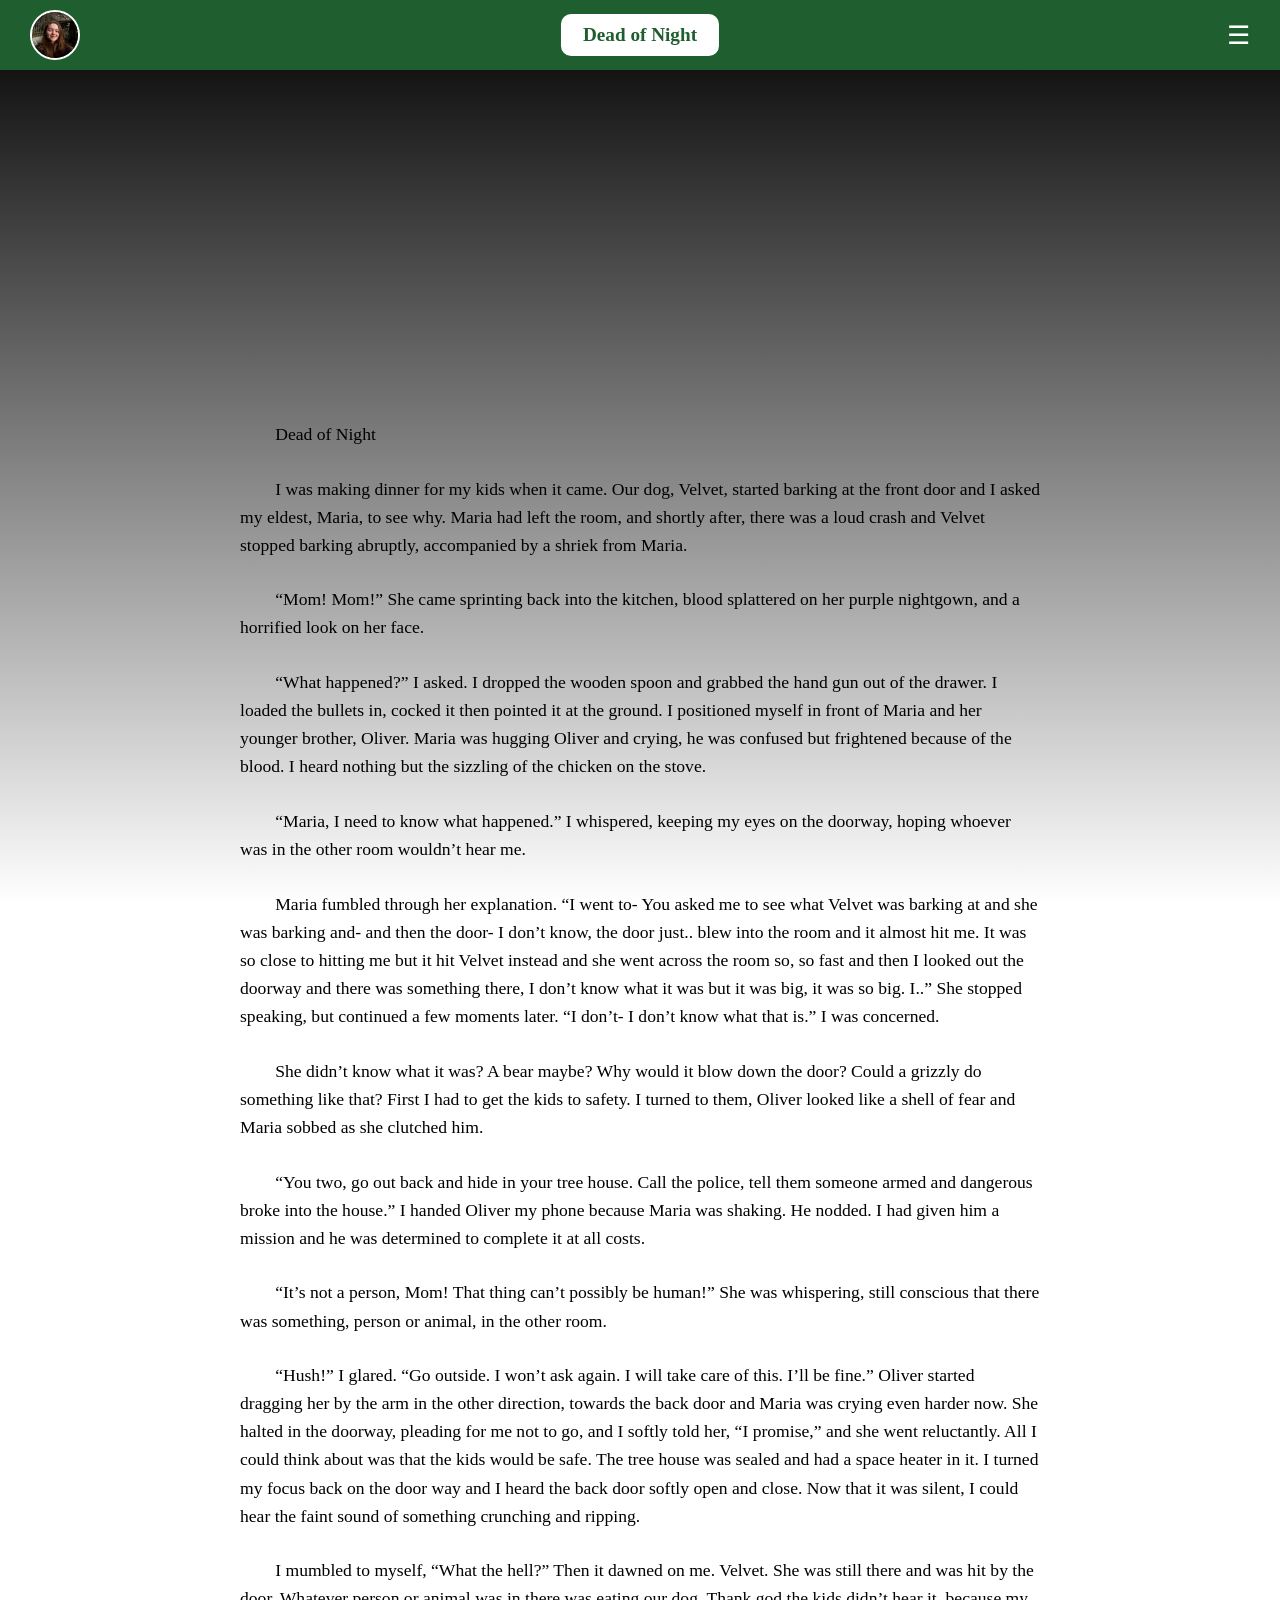
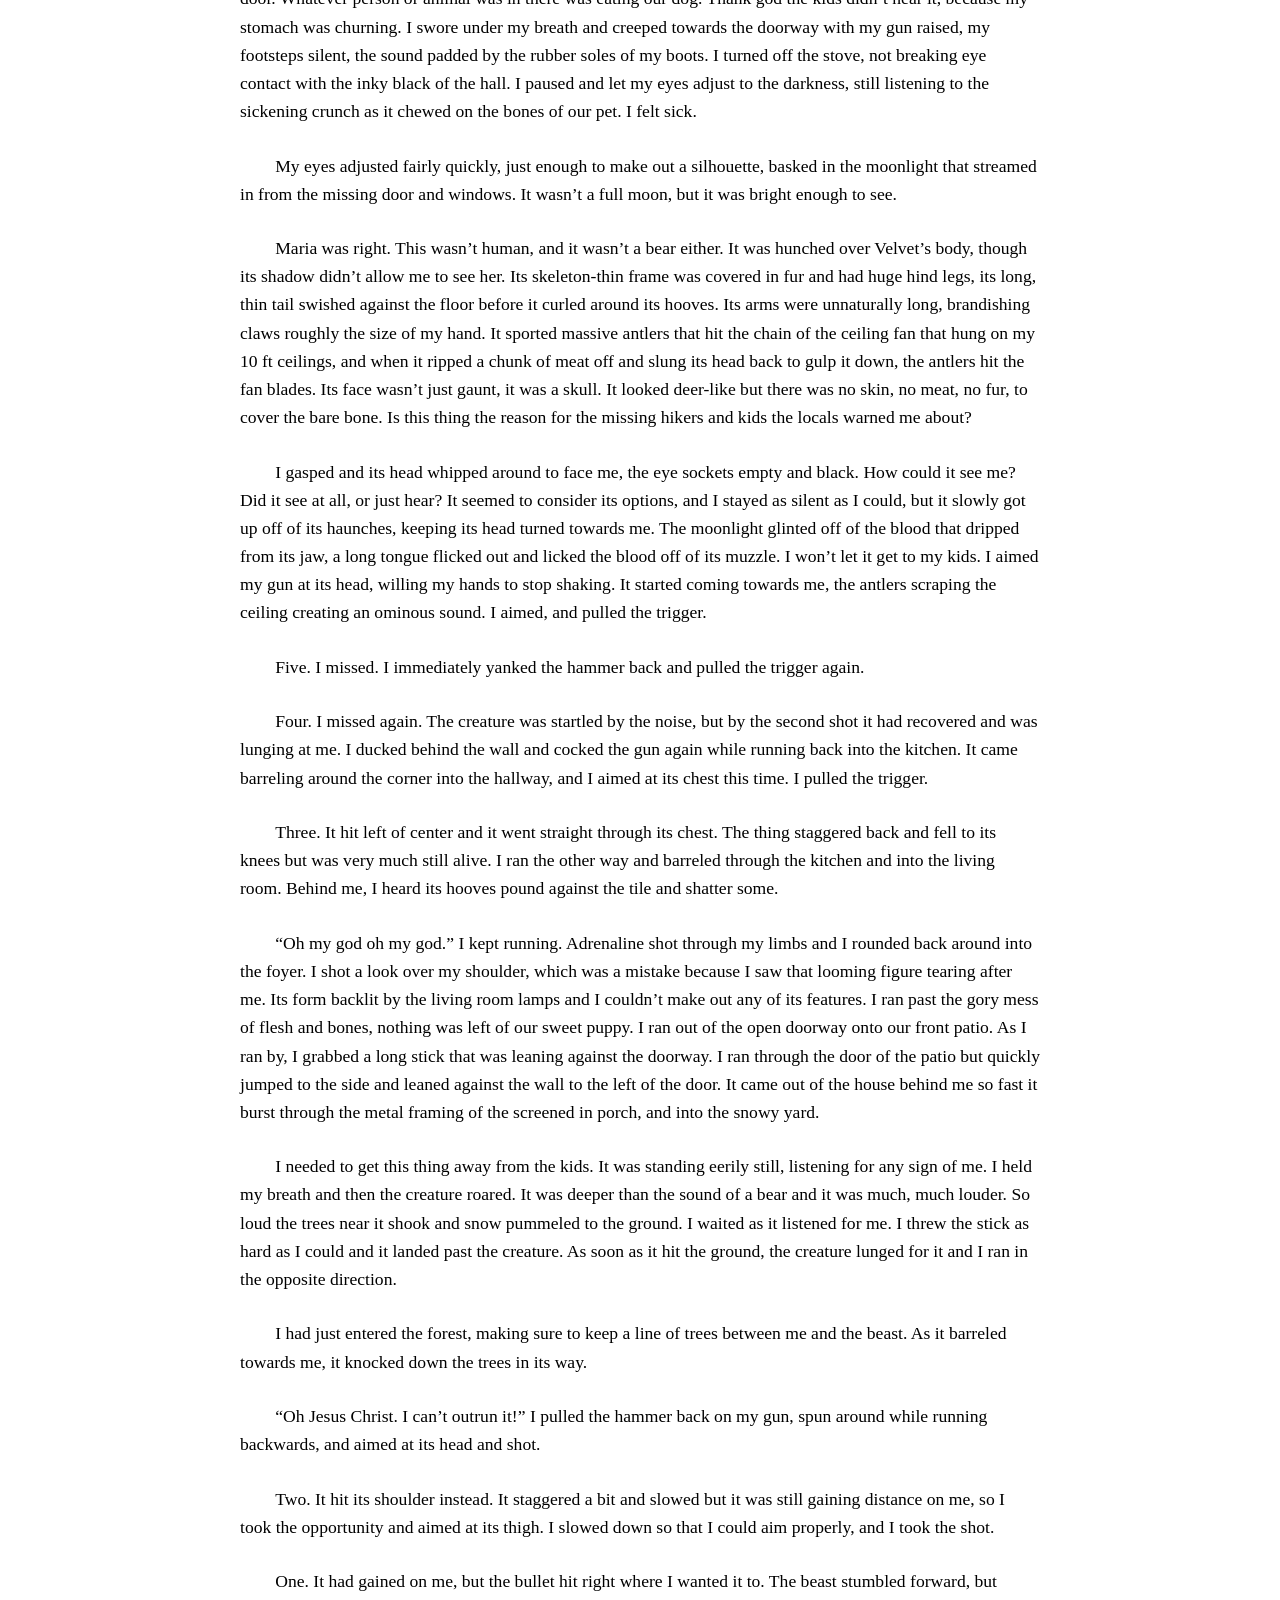
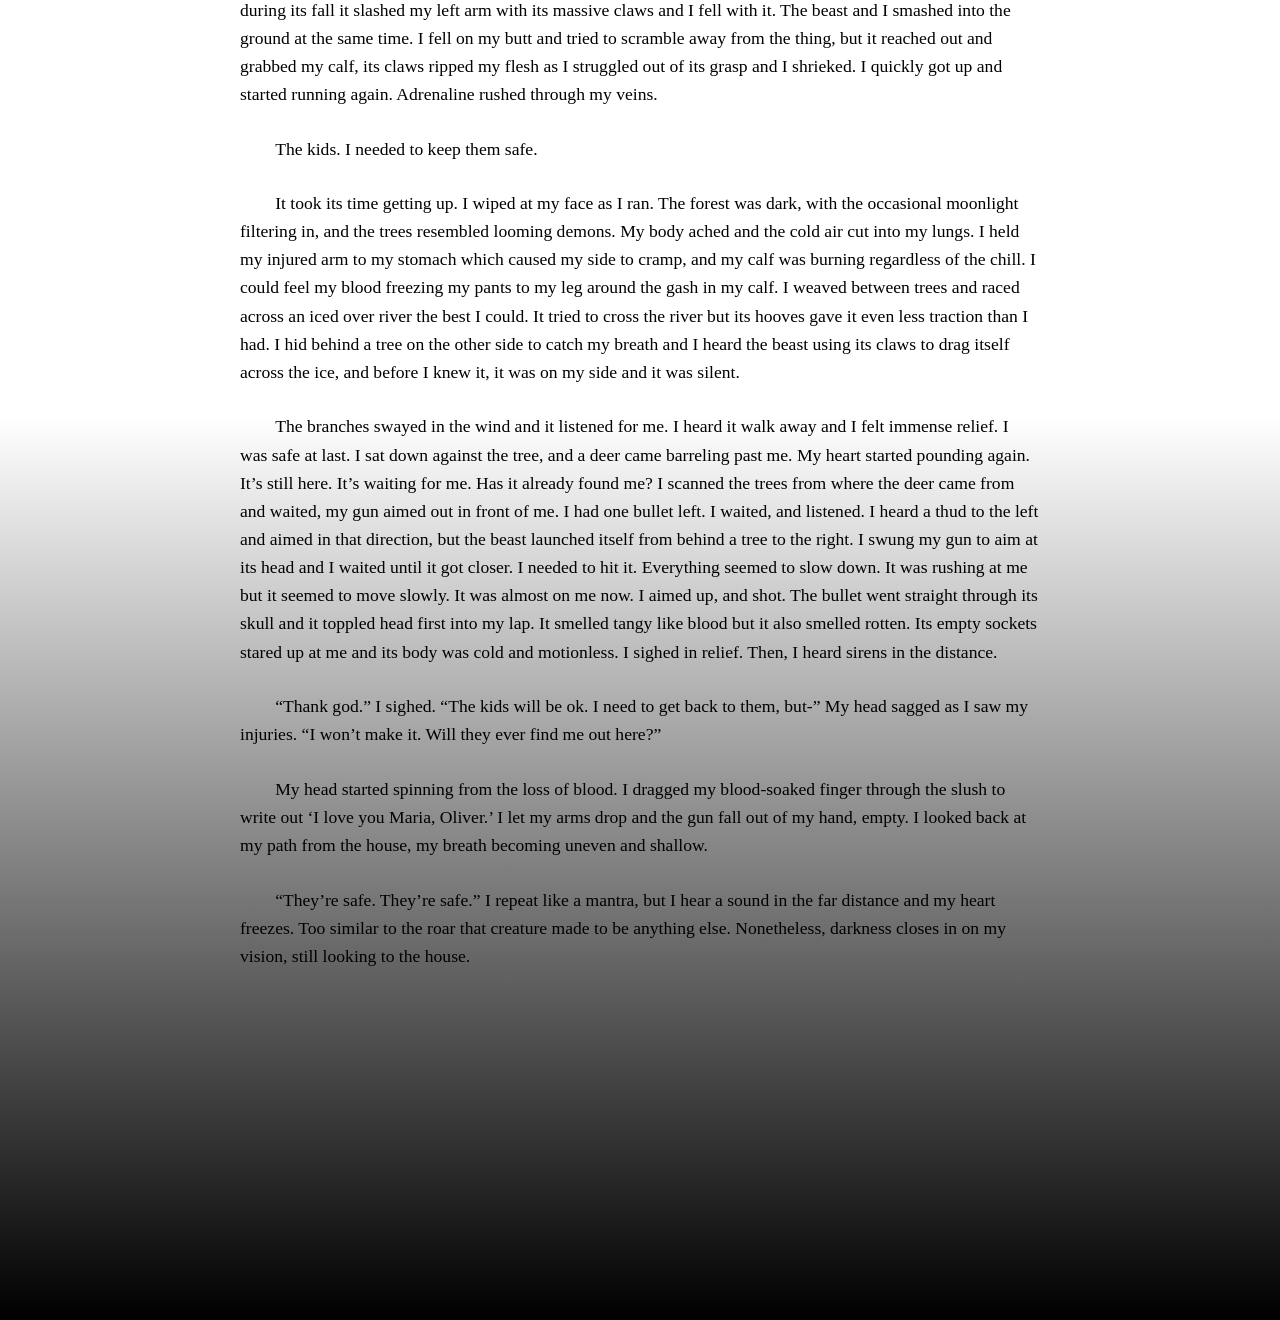
<file: wendigo.html>
<!DOCTYPE html>
<html lang="en">
<head>
    <meta charset="UTF-8">
    <meta name="viewport" content="width=device-width, initial-scale=1.0">
    <title>Dead of Night - Wendigo Story</title>
    <link rel="stylesheet" href="styles.css">
</head>
<body class="wendigo-page">
  

    <!-- HEADER -->
    <header>
        <a href="contact.html">
            <img src="images/profile.jpg" alt="Profile" class="profile-img">
        </a>
        <div class="page-title">Dead of Night</div>
        <div class="hamburger" onclick="toggleMenu()">☰</div>
    </header>

    <!-- SIDE MENU -->
    <nav id="menu" class="side-menu">
        <a href="about.html">About</a>
        <a href="works.html">Portfolio</a>
        <a href="contact.html">Contact</a>
    </nav>

    <!-- MAIN CONTENT -->
    <div class="main-container">

        <section class="story-section">
    <p>Dead of Night</p>

    <p>I was making dinner for my kids when it came. Our dog, Velvet, started barking at the front door and I asked my eldest, Maria, to see why. Maria had left the room, and shortly after, there was a loud crash and Velvet stopped barking abruptly, accompanied by a shriek from Maria.</p>

    <p>“Mom! Mom!” She came sprinting back into the kitchen, blood splattered on her purple nightgown, and a horrified look on her face.</p>

    <p>“What happened?” I asked. I dropped the wooden spoon and grabbed the hand gun out of the drawer. I loaded the bullets in, cocked it then pointed it at the ground. I positioned myself in front of Maria and her younger brother, Oliver. Maria was hugging Oliver and crying, he was confused but frightened because of the blood. I heard nothing but the sizzling of the chicken on the stove.</p>

    <p>“Maria, I need to know what happened.” I whispered, keeping my eyes on the doorway, hoping whoever was in the other room wouldn’t hear me.</p>

    <p>Maria fumbled through her explanation. “I went to- You asked me to see what Velvet was barking at and she was barking and- and then the door- I don’t know, the door just.. blew into the room and it almost hit me. It was so close to hitting me but it hit Velvet instead and she went across the room so, so fast and then I looked out the doorway and there was something there, I don’t know what it was but it was big, it was so big. I..” She stopped speaking, but continued a few moments later. “I don’t- I don’t know what that is.” I was concerned.</p>

    <p>She didn’t know what it was? A bear maybe? Why would it blow down the door? Could a grizzly do something like that? First I had to get the kids to safety. I turned to them, Oliver looked like a shell of fear and Maria sobbed as she clutched him.</p>

    <p>“You two, go out back and hide in your tree house. Call the police, tell them someone armed and dangerous broke into the house.” I handed Oliver my phone because Maria was shaking. He nodded. I had given him a mission and he was determined to complete it at all costs.</p>

    <p>“It’s not a person, Mom! That thing can’t possibly be human!” She was whispering, still conscious that there was something, person or animal, in the other room.</p>

    <p>“Hush!” I glared. “Go outside. I won’t ask again. I will take care of this. I’ll be fine.” Oliver started dragging her by the arm in the other direction, towards the back door and Maria was crying even harder now. She halted in the doorway, pleading for me not to go, and I softly told her, “I promise,” and she went reluctantly. All I could think about was that the kids would be safe. The tree house was sealed and had a space heater in it. I turned my focus back on the door way and I heard the back door softly open and close. Now that it was silent, I could hear the faint sound of something crunching and ripping.</p>

    <p>I mumbled to myself, “What the hell?” Then it dawned on me. Velvet. She was still there and was hit by the door. Whatever person or animal was in there was eating our dog. Thank god the kids didn’t hear it, because my stomach was churning. I swore under my breath and creeped towards the doorway with my gun raised, my footsteps silent, the sound padded by the rubber soles of my boots. I turned off the stove, not breaking eye contact with the inky black of the hall. I paused and let my eyes adjust to the darkness, still listening to the sickening crunch as it chewed on the bones of our pet. I felt sick.</p>

    <p>My eyes adjusted fairly quickly, just enough to make out a silhouette, basked in the moonlight that streamed in from the missing door and windows. It wasn’t a full moon, but it was bright enough to see.</p>

    <p>Maria was right. This wasn’t human, and it wasn’t a bear either. It was hunched over Velvet’s body, though its shadow didn’t allow me to see her. Its skeleton-thin frame was covered in fur and had huge hind legs, its long, thin tail swished against the floor before it curled around its hooves. Its arms were unnaturally long, brandishing claws roughly the size of my hand. It sported massive antlers that hit the chain of the ceiling fan that hung on my 10 ft ceilings, and when it ripped a chunk of meat off and slung its head back to gulp it down, the antlers hit the fan blades. Its face wasn’t just gaunt, it was a skull. It looked deer-like but there was no skin, no meat, no fur, to cover the bare bone. Is this thing the reason for the missing hikers and kids the locals warned me about?</p>

    <p>I gasped and its head whipped around to face me, the eye sockets empty and black. How could it see me? Did it see at all, or just hear? It seemed to consider its options, and I stayed as silent as I could, but it slowly got up off of its haunches, keeping its head turned towards me. The moonlight glinted off of the blood that dripped from its jaw, a long tongue flicked out and licked the blood off of its muzzle. I won’t let it get to my kids. I aimed my gun at its head, willing my hands to stop shaking. It started coming towards me, the antlers scraping the ceiling creating an ominous sound. I aimed, and pulled the trigger.</p>

    <p>Five. I missed. I immediately yanked the hammer back and pulled the trigger again.</p>

    <p>Four. I missed again. The creature was startled by the noise, but by the second shot it had recovered and was lunging at me. I ducked behind the wall and cocked the gun again while running back into the kitchen. It came barreling around the corner into the hallway, and I aimed at its chest this time. I pulled the trigger.</p>

    <p>Three. It hit left of center and it went straight through its chest. The thing staggered back and fell to its knees but was very much still alive. I ran the other way and barreled through the kitchen and into the living room. Behind me, I heard its hooves pound against the tile and shatter some.</p>

    <p>“Oh my god oh my god.” I kept running. Adrenaline shot through my limbs and I rounded back around into the foyer. I shot a look over my shoulder, which was a mistake because I saw that looming figure tearing after me. Its form backlit by the living room lamps and I couldn’t make out any of its features. I ran past the gory mess of flesh and bones, nothing was left of our sweet puppy. I ran out of the open doorway onto our front patio. As I ran by, I grabbed a long stick that was leaning against the doorway. I ran through the door of the patio but quickly jumped to the side and leaned against the wall to the left of the door. It came out of the house behind me so fast it burst through the metal framing of the screened in porch, and into the snowy yard.</p>

    <p>I needed to get this thing away from the kids. It was standing eerily still, listening for any sign of me. I held my breath and then the creature roared. It was deeper than the sound of a bear and it was much, much louder. So loud the trees near it shook and snow pummeled to the ground. I waited as it listened for me. I threw the stick as hard as I could and it landed past the creature. As soon as it hit the ground, the creature lunged for it and I ran in the opposite direction.</p>

    <p>I had just entered the forest, making sure to keep a line of trees between me and the beast. As it barreled towards me, it knocked down the trees in its way.</p>

    <p>“Oh Jesus Christ. I can’t outrun it!” I pulled the hammer back on my gun, spun around while running backwards, and aimed at its head and shot.</p>

    <p>Two. It hit its shoulder instead. It staggered a bit and slowed but it was still gaining distance on me, so I took the opportunity and aimed at its thigh. I slowed down so that I could aim properly, and I took the shot.</p>

    <p>One. It had gained on me, but the bullet hit right where I wanted it to. The beast stumbled forward, but during its fall it slashed my left arm with its massive claws and I fell with it. The beast and I smashed into the ground at the same time. I fell on my butt and tried to scramble away from the thing, but it reached out and grabbed my calf, its claws ripped my flesh as I struggled out of its grasp and I shrieked. I quickly got up and started running again. Adrenaline rushed through my veins.</p>

    <p>The kids. I needed to keep them safe.</p>

    <p>It took its time getting up. I wiped at my face as I ran. The forest was dark, with the occasional moonlight filtering in, and the trees resembled looming demons. My body ached and the cold air cut into my lungs. I held my injured arm to my stomach which caused my side to cramp, and my calf was burning regardless of the chill. I could feel my blood freezing my pants to my leg around the gash in my calf. I weaved between trees and raced across an iced over river the best I could. It tried to cross the river but its hooves gave it even less traction than I had. I hid behind a tree on the other side to catch my breath and I heard the beast using its claws to drag itself across the ice, and before I knew it, it was on my side and it was silent.</p>

    <p>The branches swayed in the wind and it listened for me. I heard it walk away and I felt immense relief. I was safe at last. I sat down against the tree, and a deer came barreling past me. My heart started pounding again. It’s still here. It’s waiting for me. Has it already found me? I scanned the trees from where the deer came from and waited, my gun aimed out in front of me. I had one bullet left. I waited, and listened. I heard a thud to the left and aimed in that direction, but the beast launched itself from behind a tree to the right. I swung my gun to aim at its head and I waited until it got closer. I needed to hit it. Everything seemed to slow down. It was rushing at me but it seemed to move slowly. It was almost on me now. I aimed up, and shot. The bullet went straight through its skull and it toppled head first into my lap. It smelled tangy like blood but it also smelled rotten. Its empty sockets stared up at me and its body was cold and motionless. I sighed in relief. Then, I heard sirens in the distance.</p>

    <p>“Thank god.” I sighed. “The kids will be ok. I need to get back to them, but-” My head sagged as I saw my injuries. “I won’t make it. Will they ever find me out here?”</p>

    <p>My head started spinning from the loss of blood. I dragged my blood-soaked finger through the slush to write out ‘I love you Maria, Oliver.’ I let my arms drop and the gun fall out of my hand, empty. I looked back at my path from the house, my breath becoming uneven and shallow.</p>

    <p>“They’re safe. They’re safe.” I repeat like a mantra, but I hear a sound in the far distance and my heart freezes. Too similar to the roar that creature made to be anything else. Nonetheless, darkness closes in on my vision, still looking to the house.</p>
</section>
    </div>
<script>
    const hamburger = document.querySelector('.hamburger');
    const sideMenu = document.querySelector('.side-menu');

    hamburger.addEventListener('click', () => {
        sideMenu.classList.toggle('open');
    });
</script>
</body>
</html>
</file>
<file: styles.css>
/* =========================
   GLOBAL RESET + BASE
========================= */
* {
    margin: 0;
    padding: 0;
    box-sizing: border-box;
}

body {
    font-family: 'Times New Roman', Times, serif;
    color: #000000;
    min-height: 100vh;

    background: linear-gradient(
        to bottom,
        #ffffff 0%,
        rgb(230, 240, 234) 60%,
        rgb(31, 94, 46) 100%
    );
}

/* =========================
   MAIN CONTAINER
========================= */
.main-container {
    width: 90%;
    max-width: 1200px;
    margin: 100px auto 50px auto;
}

/* =========================
   HEADER
========================= */
header {
    position: fixed;
    top: 0;
    left: 0;
    width: 100%;
    background-color: rgb(31, 94, 46);
    display: flex;
    align-items: center;
    justify-content: space-between;
    padding: 10px 30px;
    z-index: 1000;
}

/* Make profile image link behave cleanly */
header a {
    display: flex;
    align-items: center;
}

/* Profile Image */
.profile-img {
    width: 50px;
    height: 50px;
    border-radius: 50%;
    border: 2px solid #ffffff;
    object-fit: cover;
    transition: 0.2s;
}

/* Hover effect */
.profile-img:hover {
    opacity: 0.8;
}

/* Center Title Box */
.page-title {
    position: absolute;
    left: 50%;
    transform: translateX(-50%);
    padding: 8px 20px;
    border: 2px solid #ffffff;
    border-radius: 10px;
    background-color: #ffffff;
    color: rgb(31, 94, 46);
    font-size: 1.2rem;
    font-weight: bold;
}

/* Hamburger Menu */
.hamburger {
    font-size: 26px;
    cursor: pointer;
    color: #ffffff;
}

/* =========================
   SIDE MENU
========================= */
.side-menu {
    position: fixed;
    top: 0;
    right: -250px;
    width: 250px;
    height: 100%;
    background-color: rgb(31, 94, 46);
    padding-top: 80px;
    transition: 0.3s ease;
    z-index: 999;
}

.side-menu a {
    display: block;
    padding: 15px 25px;
    color: #ffffff;
    text-decoration: none;
}

.side-menu a:hover {
    background-color: rgb(20, 70, 35);
}

.side-menu.open {
    right: 0;
}

/* =========================
   SECTION STYLING
========================= */
.section {
    margin-bottom: 60px;
}

.section h2 {
    margin-bottom: 20px;
    border-bottom: 2px solid rgb(31, 94, 46);
    padding-bottom: 5px;
    color: rgb(31, 94, 46);
}

/* =========================
   ABOUT PAGE
========================= */
.about-container {
    display: flex;
    gap: 40px;
    align-items: center;
    flex-wrap: wrap;
}

.about-image {
    width: 250px;
    border-radius: 10px;
    border: 2px solid rgb(31, 94, 46);
}

.about-text {
    flex: 1;
    line-height: 1.6;
}

.featured-work {
    margin-top: 40px;
    padding: 20px;
    border: 2px solid rgb(31, 94, 46);
    border-radius: 10px;
    background-color: rgb(230, 240, 234);
}

.featured-work img {
    width: 100%;
    border-radius: 10px;
    margin-bottom: 15px;
}

/* =========================
   CONTACT PAGE
========================= */
.contact-container {
    max-width: 500px;
    margin: auto;
    text-align: center;
}

.contact-intro {
    margin-bottom: 30px;
}

.contact-card {
    display: flex;
    justify-content: space-between;
    padding: 15px 20px;
    margin-bottom: 15px;
    border: 2px solid rgb(31, 94, 46);
    border-radius: 10px;
    background-color: rgb(230, 240, 234);
}

.contact-card a {
    color: rgb(31, 94, 46);
    text-decoration: none;
    font-weight: bold;
}

/* =========================
   WORKS PAGE
========================= */
.works-grid {
    display: grid;
    grid-template-columns: repeat(4, 1fr); 
    gap: 40px;
    justify-content: center;
}

@media (max-width: 1800px) {
    .works-grid {
        display: grid;
        gap: 40px;
        grid-template-columns: repeat(2, 345px); 
    }

}

.work-item {
    display: block;
    text-decoration: none;
    color: black;
    width: 100%;
    max-width: 345px;
    border: 4px solid rgb(31, 94, 46);
    border-radius: 12px;
    padding: 15px;
    background-color: rgb(230, 240, 234);
    transition: 0.3s;
}

.work-item img {
    width: 305px;
    height: 250px;
    object-fit: cover;

}

.work-item h3 {
    margin-bottom: 5px;
    color: rgb(31, 94, 46);
}

.work-item p {
    font-size: 0.9rem;
    line-height: 1.4;
}

/* Hover effect */
.work-item:hover {
    transform: translateY(-8px);
    box-shadow: 0 15px 35px rgba(0, 0, 0, 0.5);
}

/* =========================
   FOOTER
========================= */
footer {
    text-align: center;
    margin-top: 50px;
    padding: 20px;
    border-top: 2px solid rgb(31, 94, 46);
    color: rgb(31, 94, 46);
}
.side-menu {
    position: fixed;
    top: 0;
    right: -250px;
    width: 250px;
    height: 100%;
    background-color: rgb(31, 94, 46);
    padding-top: 80px;
    transition: 0.3s ease;
    z-index: 999;
}

.side-menu.open {
    right: 0;
}
/* =========================
   PROJECT PAGE BACKGROUND
========================= */
.project-page {
    background: linear-gradient(
        to bottom,
        #ffffff 0%,
        rgb(230, 240, 234) 5%,
        rgb(31, 94, 46) 100%
    );
}
/* =========================
   PROJECT PAGE
========================= */
.project-section {
    margin-bottom: 50px;
    text-align: center;
}

.project-image {
    width: 100%;
    max-width: min(75vw, 900px);
    height: auto;

    border-radius: 10px;
    border: 5px solid rgb(31, 94, 46);

    display: block;
    margin-left: auto;
    margin-right: auto;
}
.project-image2 {
    width: 100%;
    max-width: min(75vw, 900px);
    height: auto;
    display: block;
    margin-left: auto;
    margin-right: auto;
}
/* Larger cover image */
.project-image.large {
    max-width: 1000px;
}

.project-text {
    margin-top: 30px;
    margin-bottom: 30px;
    font-size: 1.2rem;
    line-height: 1.6;
    max-width: 700px;
    margin-left: auto;
    margin-right: auto;
}
.project-section {
    margin-bottom: 60px;
}

/* WENDIGO PAGE BACKGROUND */
.wendigo-page {
    background: 
        linear-gradient(to top, black 0%, white 20%, white 80%, black 100%);
    /* keeps text area solid white in center and fades at top & bottom */
    color: black;
    min-height: 100vh;
     padding-top: 300px; /* top gap */
    padding-bottom: 300px;
}
.story-section {
    max-width: 800px;
    margin: 120px auto 50px auto; 
    line-height: 1.6;
    font-size: 1.1rem;
    text-align: left;
}

.story-section p {
    text-indent: 2em; 
    margin-bottom: 1.5em; 
}
</file>
